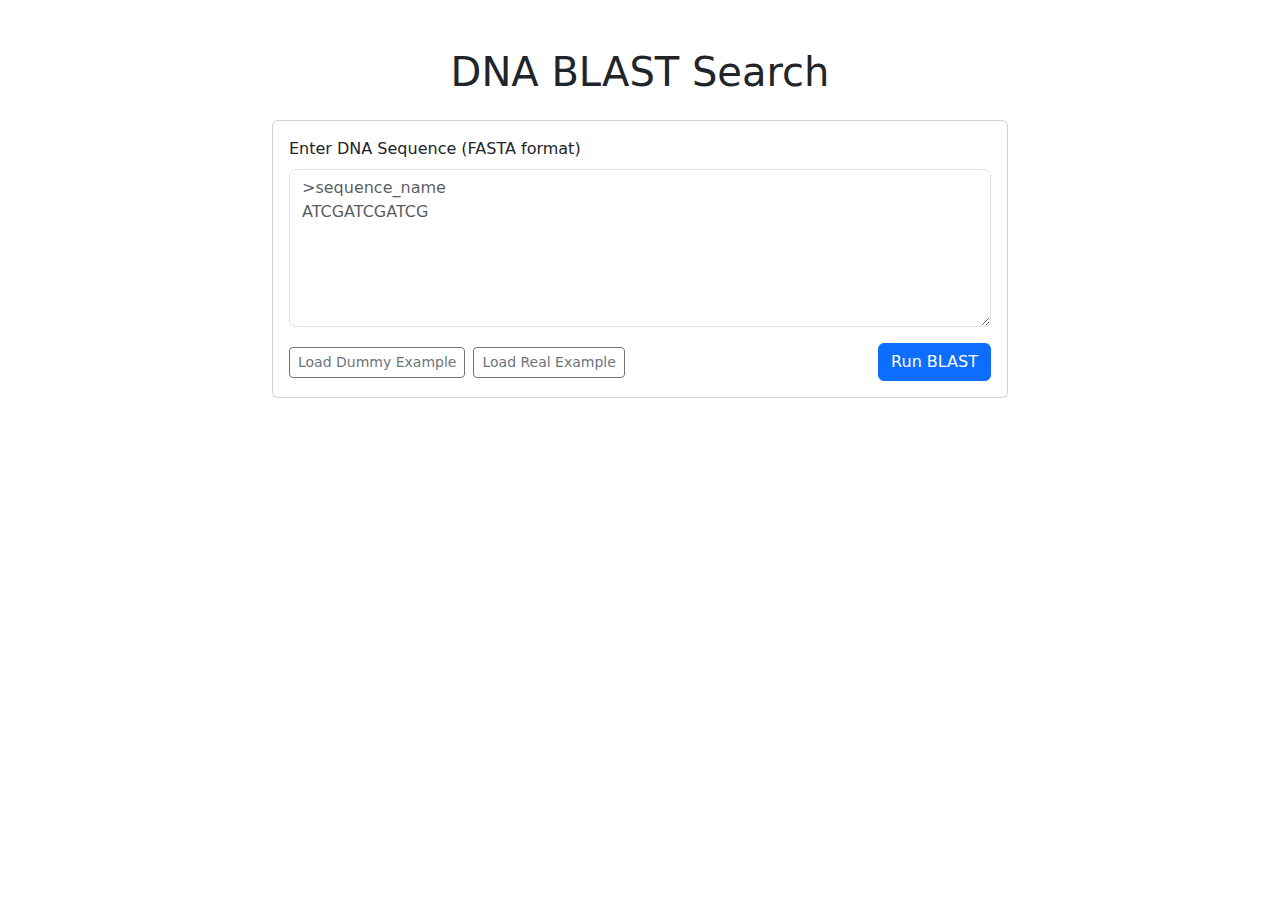
<file: templates/index.html>
<!DOCTYPE html>
<html lang="en">
<head>
    <meta charset="UTF-8">
    <meta name="viewport" content="width=device-width, initial-scale=1.0">
    <title>DNA BLAST Search</title>
    <link href="https://cdn.jsdelivr.net/npm/bootstrap@5.1.3/dist/css/bootstrap.min.css" rel="stylesheet">
</head>
<body>
    <div class="container mt-5">
        <h1 class="text-center">DNA BLAST Search</h1>
        <div class="row mt-4">
            <div class="col-8 offset-2">
                <div class="card">
                    <div class="card-body">
                        <form id="blastForm" method="post">
                            <div class="mb-3">
                                <label for="fastaText" class="form-label">Enter DNA Sequence (FASTA format)</label>
                                <textarea id="fastaText" name="fasta_text" class="form-control" rows="6" placeholder=">sequence_name&#10;ATCGATCGATCG"></textarea>
                            </div>
                            <div class="d-flex gap-2 align-items-center">
                                <button id="loadTestExample" type="button" class="btn btn-outline-secondary btn-sm">Load Dummy Example</button>
                                <button id="loadRealExample" type="button" class="btn btn-outline-secondary btn-sm">Load Real Example</button>
                                <div class="flex-grow-1"></div>
                                <button type="submit" class="btn btn-primary">Run BLAST</button>
                            </div>
                        </form>
                    </div>
                </div>
            </div>
        </div>
        <div id="results" class="mt-4" style="display:none;">
            <h3>Results</h3>
            <div id="queryInfo" class="mb-3"></div>
            <table class="table">
                <thead>
                    <tr>
                        <th>Title</th>
                        <th>Accession</th>
                        <th>Identity</th>
                    </tr>
                </thead>
                <tbody id="resultsTable"></tbody>
            </table>
        </div>
        <div id="error" class="alert alert-danger mt-4" style="display:none;"></div>
    </div>

    <script src="/static/js/blast.js"></script>
</body>
</html>
</file>
